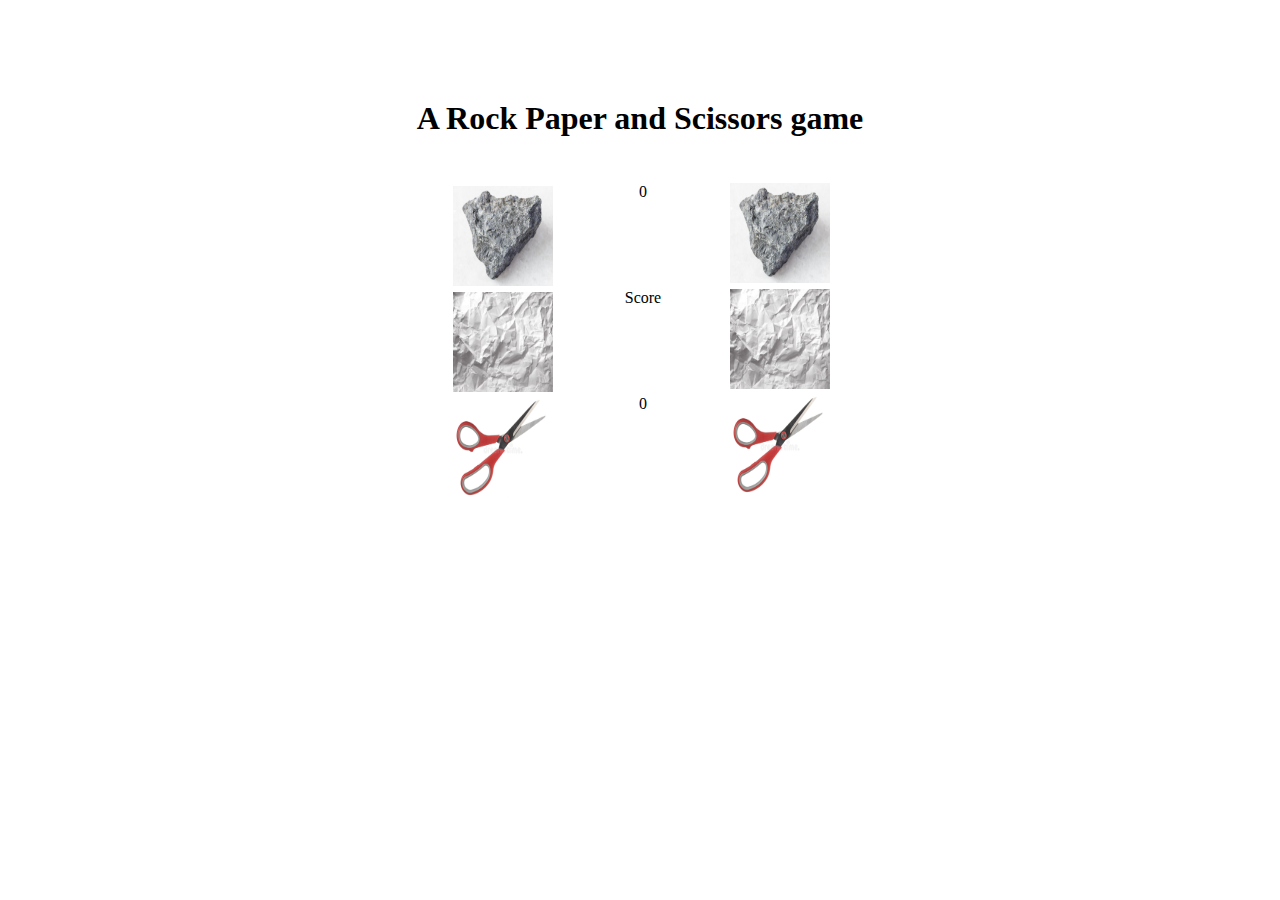
<file: index.html>
<html>
<head >
    <title>A Rock Paper Scissors Page</title>
    <link rel="stylesheet" href="style.css">
    <script src="java.js" defer></script>
</head>
<body>
    <h1 class ="header">A Rock Paper and Scissors game</h1>
    <div class   ="flexcontainers">
        <img class ="playermove" src ="images/rock.jpg">
        <div id = "playerscore">0</div>
        <img class ="computermove" src = "images/rock.jpg">
        
    </div>
    <div  class="flexcontainers">
        <img class = "playermove" src="images/paper.jpg">
        <div id = "scorekeeper">Score</div>
        <img class = "computermove" src="images/paper.jpg">
        </div>
    <div class="flexcontainers">
        <img class = "playermove" src="images/scissors.jpg">
        <div id="computerscore">0</div>
        <img class = "computermove" src="images/scissors.jpg">
    </div>

    
</body>

</html>
</file>
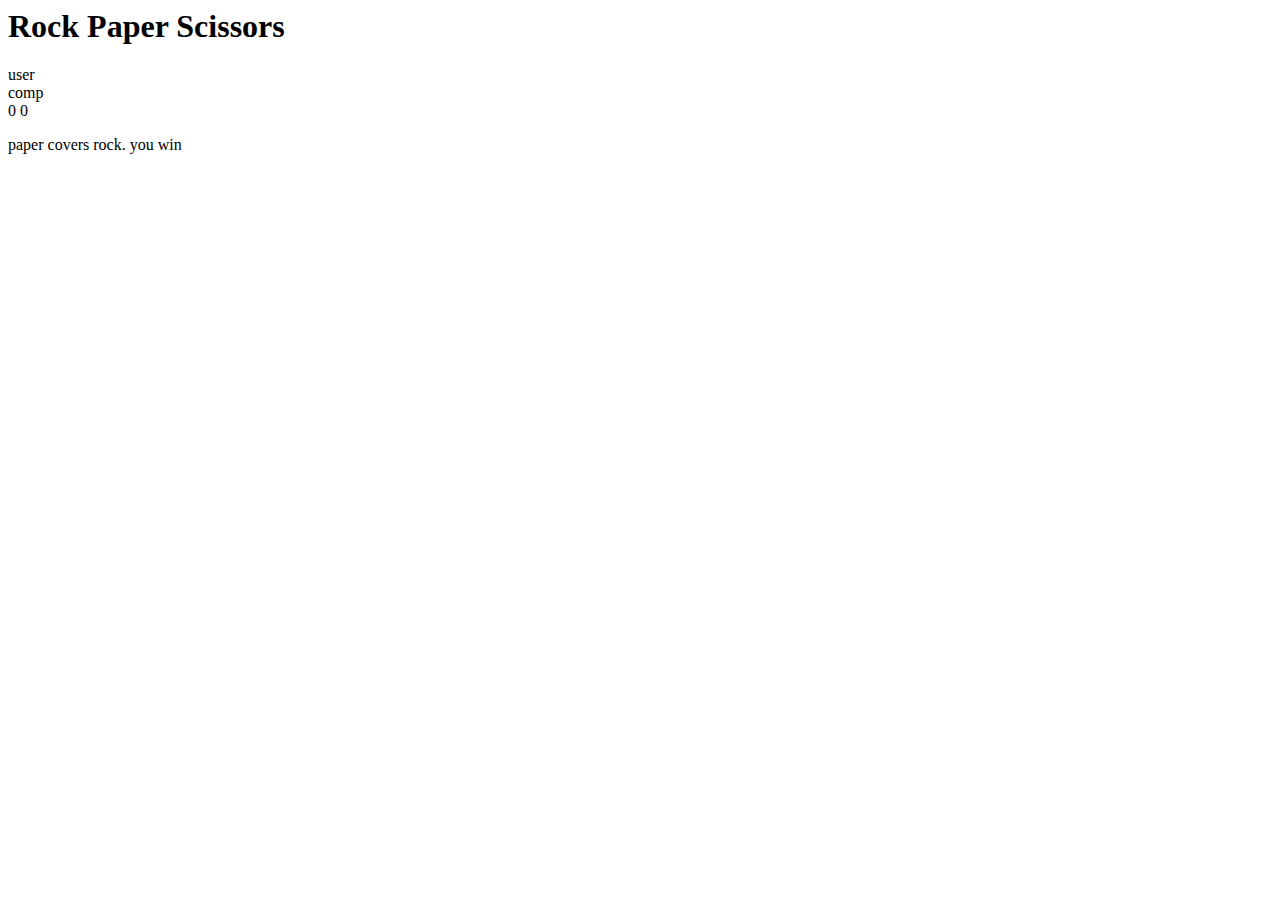
<file: test files/index.html>
<html>
    <head>
        <meta charset="utf-8">
        <title>Rock Paper Scissors</title>
    </head>
    <body>
        <header>
            <h1>Rock Paper Scissors</h1>
            <div class="score-board">
                <div id = "user-label" class="badge">user</div>
                <div id = "comp-label" class="badge">comp</div>
                <span id="user-score">0</span>
                <span id="computer-score">0</span>
            </div>
            <div class = "result">
                <p>paper covers rock. you win</p>
            </div>
        </header>
    </body>
</html>
</file>
<file: style.css>
.header {
    text-align:center;
    margin-top: 100px;
    padding-bottom: 25px;
    

}
.flexcontainers {
    display: flex;
    justify-content: space-between;

    
}

.computermove {
    margin-right: 35%;
    width: 100px;
    height: 100px;
    transition:all 0.07;
  

}

.playermove {
    margin-left: 35%;
    width: 100px;
    height: 100px;
    border-style: solid;
   border-color:  white;
   transition: border 1s;
   
    
   
}

.move {
    border-style: solid;
    border-color: black;
    transition: border 1s all;
    transition: border-color 0.5s;
    

}

#computerscore {

}

#playerscore {
    
}
</file>
